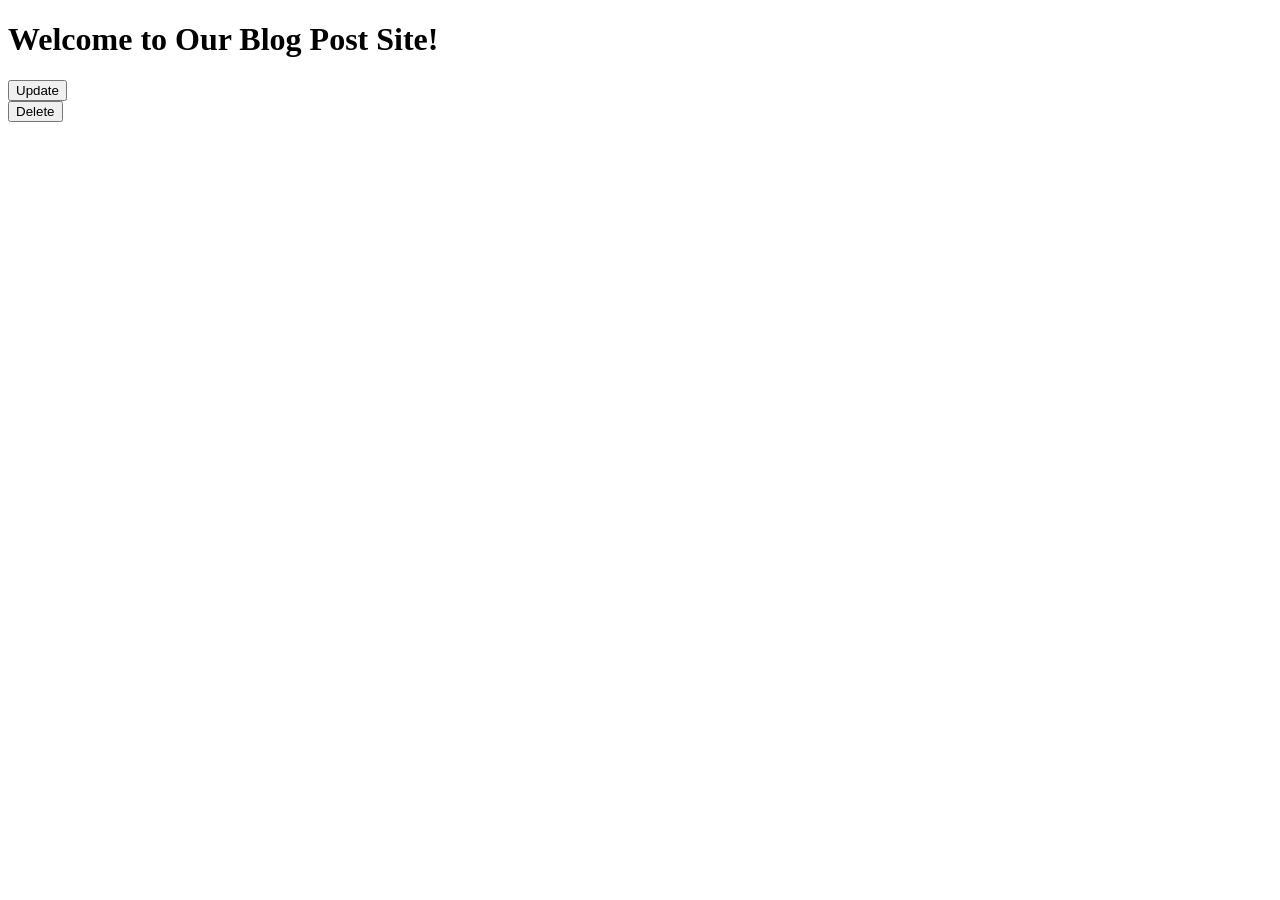
<file: src/main/resources/templates/blogpost/index.html>
<!DOCTYPE html>
<html xmlns:th="http://www.thymeleaf.org">
<head>
	<title>Blog Site</title>
	<div th:replace="/fragments/styling :: head-style" ></div>
</head>
<body>
	<div th:replace="fragments/navbar :: navbar" ></div>
	<div class="container">
		<h1>Welcome to Our Blog Post Site!</h1>
		<div class="row">
			<div th:each="blog:${posts}">
				<div class="col-md-12">
					<div class="panel panel-default">
						<div class="panel-heading">
							<h2 th:text="${blog.title}"></h2>
						</div>
						<div class="panel-body">
							<strong><p th:text="${blog.author}"/></strong>
							<p th:text="${blog.blogEntry}" />
						</div>
						<div class="panel-footer">

							<a th:href="@{'/posts/update/{id}'(id=${blog.id})}"><button class="btn btn-secondary">Update</button></a>
						

							<form action="#" th:action="@{'/posts/{id}'(id=${blog.id})}" th:method="delete" >
								<input type="hidden" name="_method" value="delete" />
								<button type="submit" id="submitButton">Delete</button>
							</form>

						</div>
					</div>
				</div>
			</div>
		</div>
	</div>


	<!-- <a type="button" th:with="url = @{'/posts/{id}'(id=${blog.id})}" th:onclick="sendDelete([[${url}]])"><button class="btn btn-danger">Delete</button></a>

	<script th:inline="javascript">
	    function sendDelete(url) {
	    	fetch(url, { method: 'DELETE' })
	    }
	</script> -->
	
	<div th:replace="/fragments/styling :: body-links" ></div>
</body>
</html>
</file>
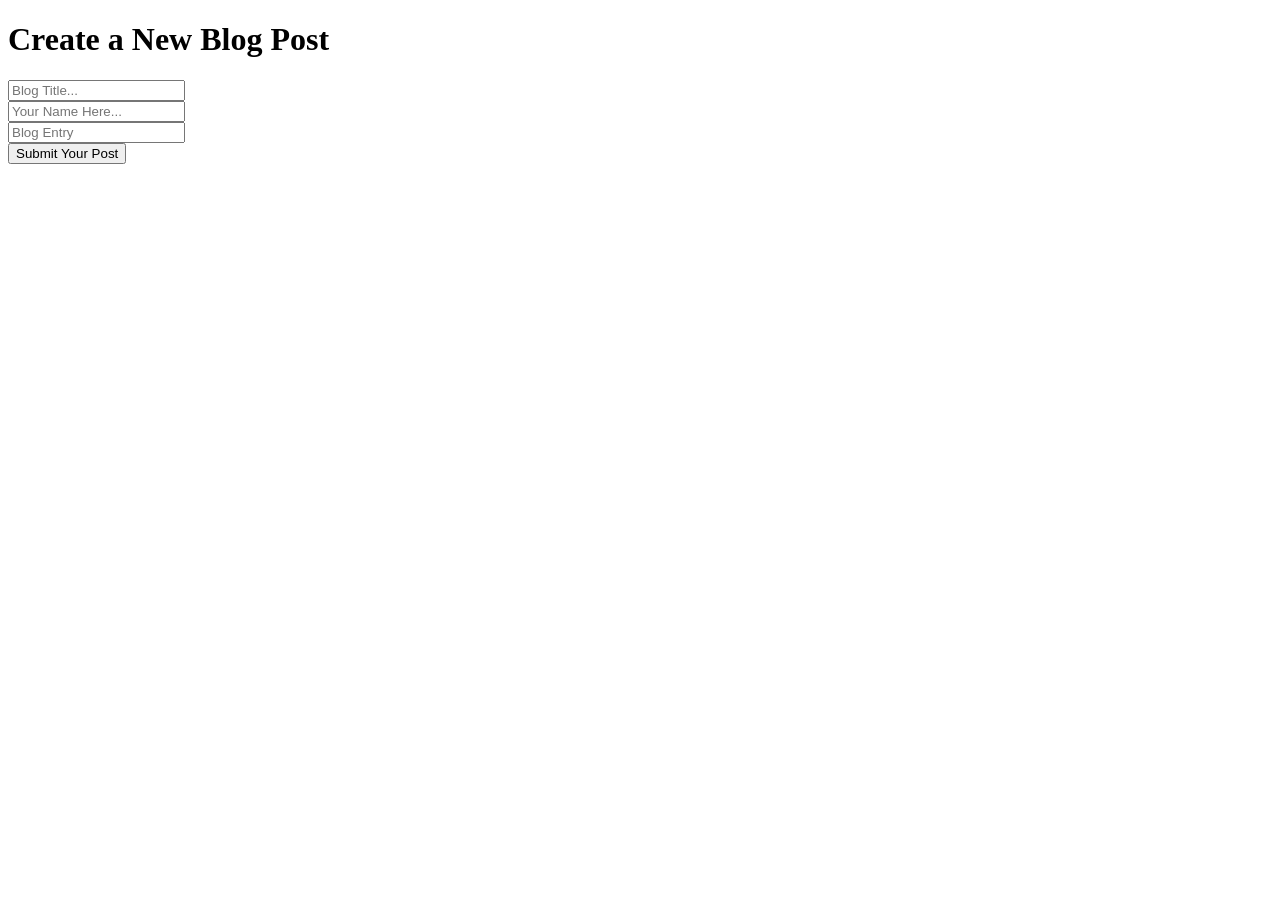
<file: src/main/resources/templates/blogpost/new.html>
<!DOCTYPE html>
<html xmlns:th="http://www.thymeleaf.org">
	<head>
		<title>Create a New Blog</title>
	    <div th:replace="/fragments/styling :: head-style" ></div>
	</head>
	<body>
		<div th:replace="fragments/navbar :: navbar" ></div>
		<div class="container">
			<h1>Create a New Blog Post</h1>
	 		<form action="#" th:action="@{/posts}" th:object="${blogPost}" method="post">
	 		
		 		<div class="form-group">
		 			<input type="text" class="form-control" placeholder="Blog Title..." th:field="*{title}" />
		 		</div>
		 		
		 		<div class="form-group">
		 			<input type="text" class="form-control" placeholder="Your Name Here..." th:field="*{author}" />
		 		</div>
		 		
		 		<div class="form-group">
		 			<input type="text" class ="form-control" placeholder="Blog Entry" th:field="*{blogEntry}" />
		 		</div>
		
		 		<button class="btn btn-primary">Submit Your Post</button>
			</form>
		</div>
		<div th:replace="/fragments/styling :: body-links" ></div>
	</body>
</html>
</file>
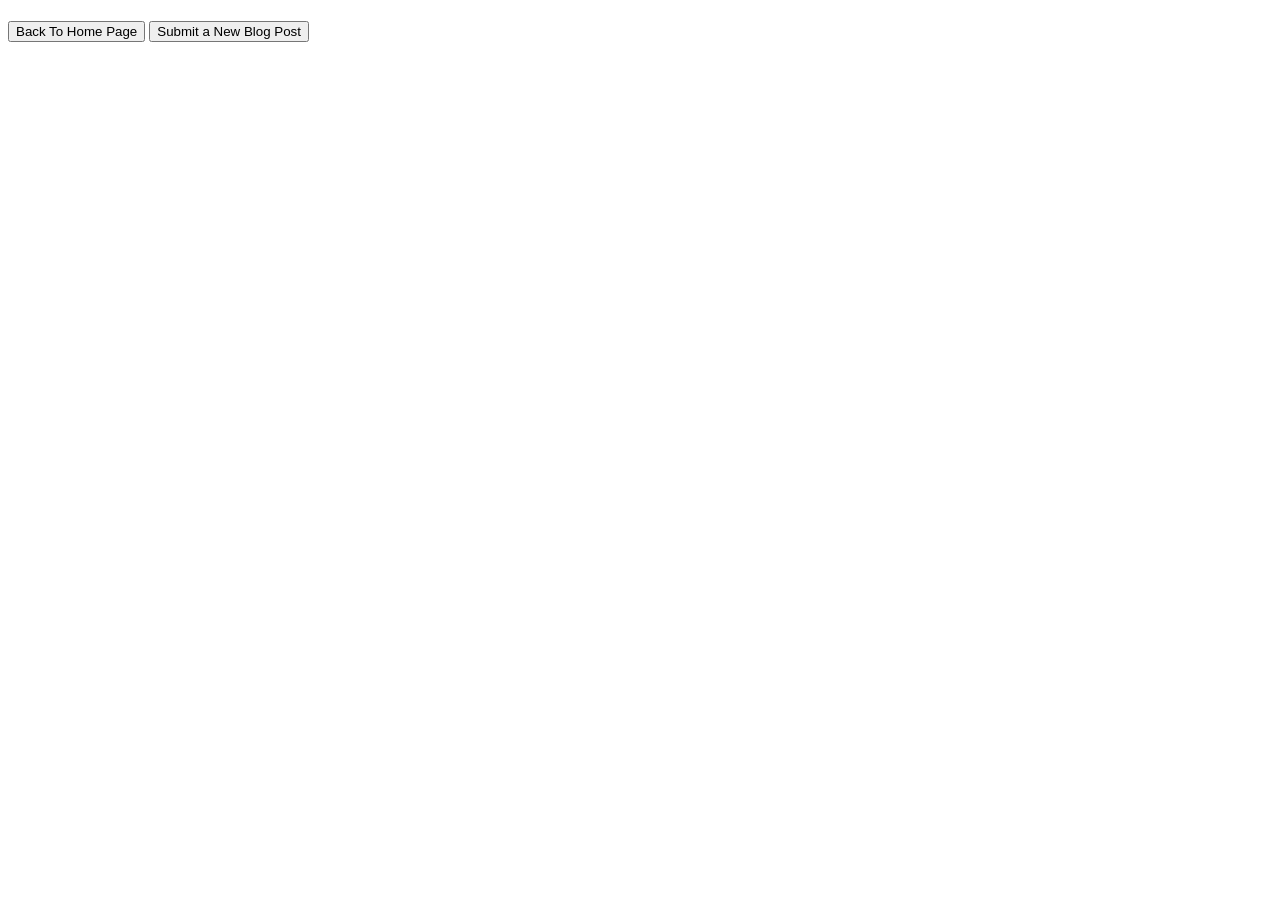
<file: src/main/resources/templates/blogpost/result.html>
<!DOCTYPE html>
<html xmlns:th="http://www.thymeleaf.org">
	<head>
			<title>Blog Site</title>
			<div th:replace="/fragments/styling :: head-style" ></div>
	</head>
	<body>
		<div th:replace="fragments/navbar :: navbar" ></div>
		<div class="container">
			<div class="row">
				<div class="col-md-12">
					<div class="panel panel-primary">
						<div class="panel-heading">
							<h1 th:text="${post.title}"></h1>
						</div>
						<div class="panel-body">
							<strong><p th:text="${post.author}"/></strong>
							<p th:text="${post.blogEntry}" />
						</div>
						<div class="panel-footer">
							<!-- Link to Update -->
							<!-- Link to Show  -->
							<!--  Link to Destroy -->
								<a th:href="@{/}"><button class="btn btn-success">Back To Home Page</button></a>
								<a th:href="@{/posts/new}"><button class="btn btn-primary">Submit a New Blog Post</button></a>
						</div>
					</div>
				</div>
			</div>
		</div>
		<div th:replace="/fragments/styling :: body-links" ></div>
	</body>
</html>
</file>
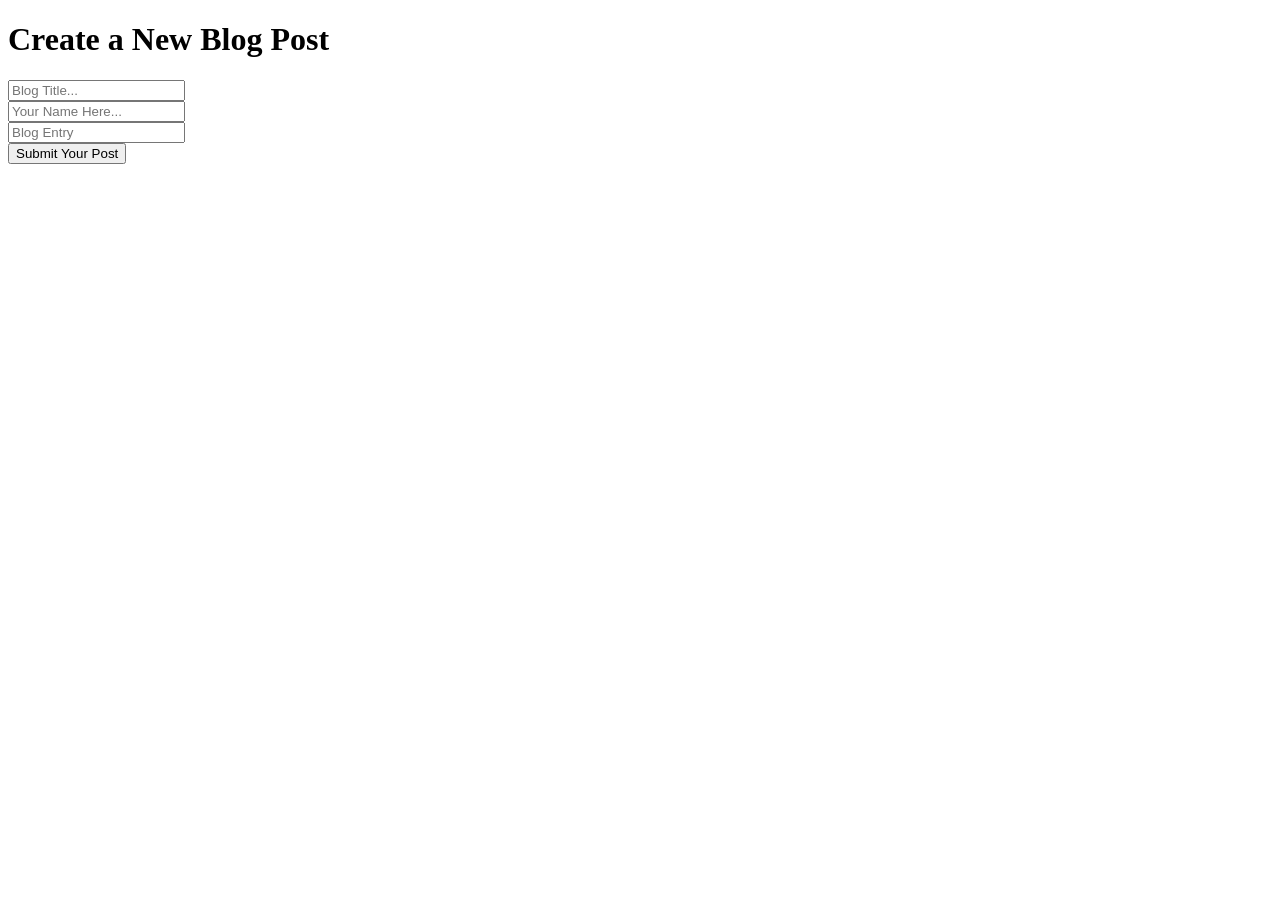
<file: src/main/resources/templates/blogpost/update.html>
<!DOCTYPE html>
<html xmlns:th="http://www.thymeleaf.org">
<head>
	<title>Create a New Blog</title>
    <div th:replace="/fragments/styling :: head-style" ></div>
</head>
	<body>
		<div th:replace="fragments/navbar :: navbar" ></div>
		<div class="container">
			<h1>Create a New Blog Post</h1>
	 		<form action="#" th:action="@{'/posts/update/{id}'(id=${postIdToChange})}" th:object="${blogPost}" th:method="post">
	 			 			 			 	
		 		<div class="form-group">
		 			<input type="text" class="form-control" placeholder="Blog Title..." th:field="*{title}" />
		 		</div>
		 		
		 		<div class="form-group">
		 			<input type="text" class="form-control" placeholder="Your Name Here..." th:field="*{author}" />
		 		</div>
		 		
		 		<div class="form-group">
		 			<input type="text" class ="form-control" placeholder="Blog Entry" th:field="*{blogEntry}" />
		 		</div>
		
		 		<button class="btn btn-primary" type="submit">Submit Your Post</button>
			</form>
		</div>
		<div th:replace="/fragments/styling :: body-links" ></div>
	</body>
</html>
</file>
